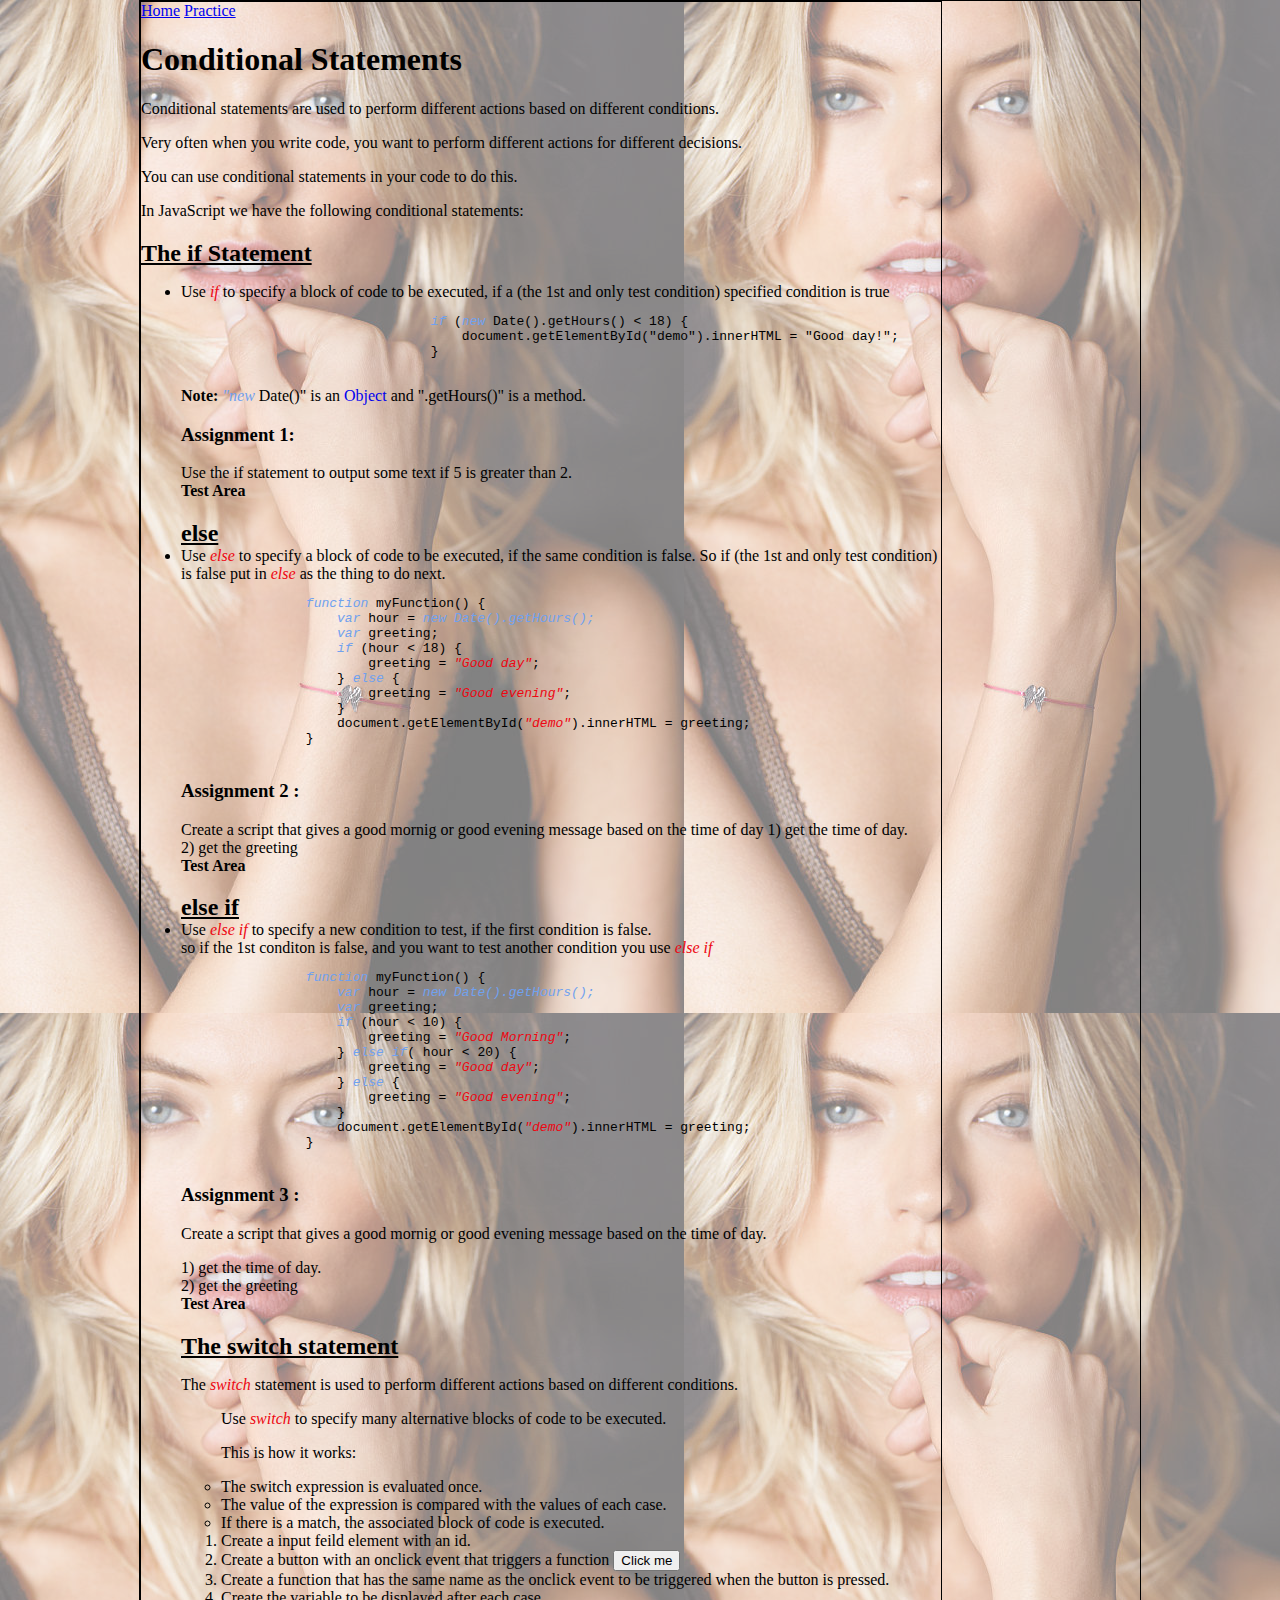
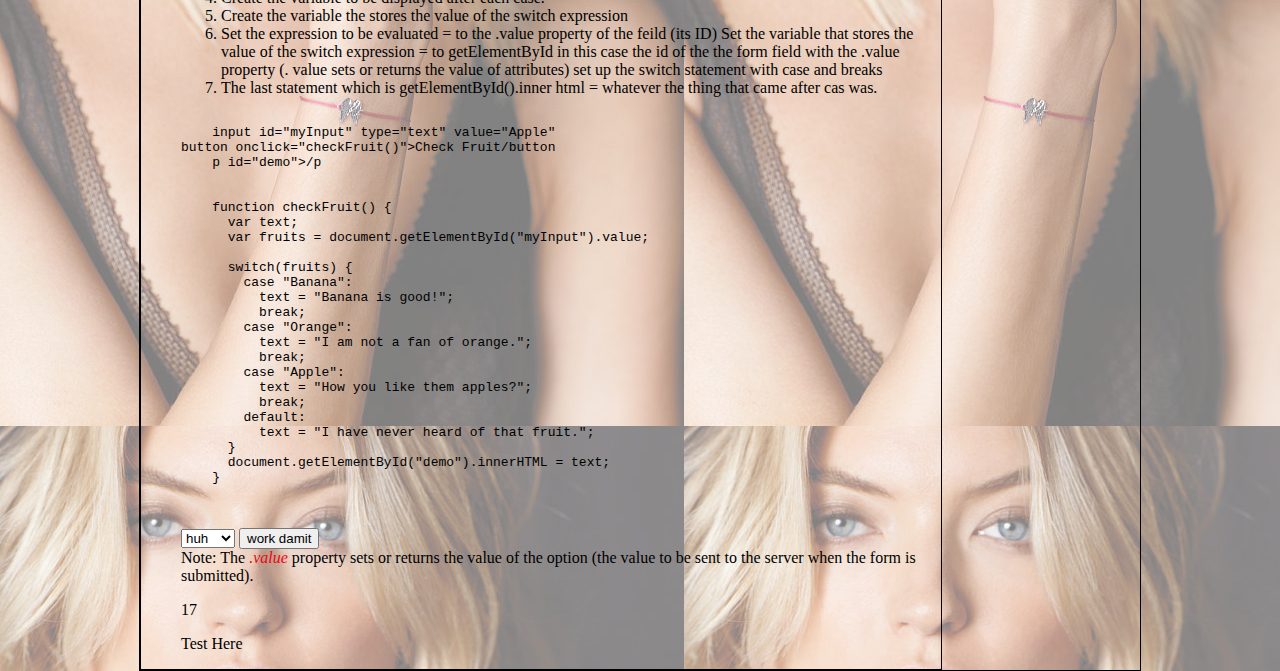
<file: conditionals.html>
<!DOCTYPE HTML>
<html lang="en">
 <head>
     <meta charset="UTF-8">
     <meta name="viewport" content="width=device-width, initial-scale=1.0">
     <meta name="author" content="Judav Delpardo">

        <title>Conditionals</title>
            <link rel="stylesheet" type="text/css" href="style.css"  media="screen, projection">
                <script src="https://ajax.googleapis.com/ajax/libs/jquery/1.12.0/jquery.min.js"></script>




  </head>


<body>
    <div id="container">
        <a href="index.html">Home</a>
        <a href="practice.html">Practice</a>

<h1>Conditional Statements</h1>

        <p>Conditional statements are used to perform different actions based on different conditions.</p>


        <p>Very often when you write code, you want to perform different actions for different decisions.</p>

        <p>You can use conditional statements in your code to do this.</p>

        <p>In JavaScript we have the following conditional statements:</p>


            <h2 class="heading">The if Statement</h2>
                <ul>
                    <li>Use <em class="codeRed">if</em> to specify a block of code to be executed, if a (the 1st and only test condition) specified
                        condition is true</li>
                            <pre>
                                <em class="codeBlue">if</em> (<em class="codeBlue">new</em> Date().getHours() < 18) {
                                    document.getElementById("demo").innerHTML = "Good day!";
                                }
                                    </pre>
                                    <b>Note:</b> <em class="codeBlue"> "new</em> Date()" is an <a style="text-decoration: none;" href="getDate_methods.html">
                                               Object</a> and ".getHours()" is a method.
<h3 class="assingment">Assignment 1:</h3>Use the if statement to output some text if 5 is greater than 2.<br>
<b class="resultArea" id="cRA1">Test Area</b>
<script>





</script>






    <h2 class="heading">else</h2>
            <li>Use <em class="codeRed">else</em> to specify a block of code to be executed, if the same condition is false. So if (the 1st and only test condition) is false put in <em class="codeRed"> else</em> as the thing to do next.</li>
            <pre>
                <em class="codeBlue">function</em> myFunction() {
                    <em class="codeBlue">var</em> hour = <em class="codeBlue">new Date().getHours();
                    var</em> greeting;
                    <em class="codeBlue">if</em> (hour < 18) {
                        greeting = <em class="codeRed">"Good day"</em>;
                    } <em class="codeBlue">else</em> {
                        greeting = <em class="codeRed">"Good evening"</em>;
                    }
                    document.getElementById(<em class="codeRed">"demo"</em>).innerHTML = greeting;
                }
            </pre>


    <h3 class="assingment">Assignment 2 :</h3>Create a script that gives a good mornig or good evening message based on the time of day
            1) get the time of day.<br>
            2) get the greeting<br>
<b class="resultArea" id="cRA2">Test Area</b>





    <h2 class="heading">else if</h2>
            <li>Use <em class="codeRed">else if</em> to specify a new condition to test, if the first condition is false.</li>
            so if the 1st conditon is false, and you want to test another condition you use<em class="codeRed"> else if</em>
            <pre>
                <em class="codeBlue">function</em> myFunction() {
                    <em class="codeBlue">var</em> hour = <em class="codeBlue">new Date().getHours();
                    var</em> greeting;
                    <em class="codeBlue">if</em> (hour < 10) {
                        greeting = <em class="codeRed">"Good Morning"</em>;
                    } <em class="codeBlue">else if</em>( hour < 20) {
                        greeting = <em class="codeRed">"Good day"</em>;
                    } <em class="codeBlue">else</em> {
                        greeting = <em class="codeRed">"Good evening"</em>;
                    }
                    document.getElementById(<em class="codeRed">"demo"</em>).innerHTML = greeting;
                }
            </pre>

            <h3 class="assingment">Assignment 3 :</h3>
            <p>Create a script that gives a good mornig or good evening message based on the time of day.</p>
                1) get the time of day.<br>
                2) get the greeting<br>
    <b class="resultArea" id="cRA3">Test Area</b>









        <h2 class="heading">The switch statement</h2>
            <p>The <em class="codeRed">switch</em> statement is used to perform different actions based on different conditions.</p>
            <ul>
                Use <em class="codeRed">switch</em> to specify many alternative blocks of code to be executed.
                <p>This is how it works:</p>

    <li>The switch expression is evaluated once.</li>
    <li>The value of the expression is compared with the values of each case.</li>
    <li>If there is a match, the associated block of code is executed.</li>

</ul>

<ol>

<li>Create a input feild element with an id.</li>
<li>Create a button with an onclick event that triggers a function  <button onclick="myFunction()">Click me</button></li>
<li>Create a function that has the same name as the onclick event to be triggered when the button is pressed.</li>
<li>Create the variable to be displayed after each case.</li>
<li>Create the variable the stores the value of the switch expression</li>
<li>Set the expression to be evaluated = to the .value property of the feild (its ID)

Set the variable that stores the value of the switch expression = to getElementById in this case the id of the the form field with the .value property (. value sets or returns the value of attributes)
set up the switch statement with case and breaks</li>
<li>The last statement which is getElementById().inner html = whatever the thing that came after cas was. </li>
</ol>
<pre>

    input id="myInput" type="text" value="Apple"
button onclick="checkFruit()">Check Fruit/button
    p id="demo">/p


    function checkFruit() {
      var text;
      var fruits = document.getElementById("myInput").value;

      switch(fruits) {
        case "Banana":
          text = "Banana is good!";
          break;
        case "Orange":
          text = "I am not a fan of orange.";
          break;
        case "Apple":
          text = "How you like them apples?";
          break;
        default:
          text = "I have never heard of that fruit.";
      }
      document.getElementById("demo").innerHTML = text;
    }


</pre>

<select id="myField">
 <option value="huh">huh</option>
 <option value="shit">shit</option>
 <option value="wtf">wtf</option>
 <option value="wtf22">wtf22</option>
</select>
<button onclick="blah()" type="button" name="button">work damit</button>

<script type="text/javascript">
function blah() {
    var whatToSay;
    var iDontKnow = document.getElementById("myField").value;

    switch (iDontKnow) {
        case "huh":
            whatToSay = "man i dont fucking know";
            break;
            case "shit":diff
            whatToSay = "shit man";
            break;
            case "wtf":
                whatToSay = "still dont understand, i hate git, why am i so sleepy";
                break;
                case "wtf22":
                    whatToSay = "I really fucking hate GIT and GIT hub fuck them both";
                    break;
        default: whatToSay = "im getting closer but am shit far away";

    }
      document.getElementById("test2").innerHTML = whatToSay;
}

</script>

<br>Note: The <em class="codeRed">.value</em> property sets or returns the value of the option (the value to be sent to the server when the form is submitted).


<p id="test">Test Here</p>
<p id="test2">Test Here</p>









        <script type="text/javascript">
        var time1 = new Date().getHours();
document.getElementById("test").innerHTML = time1;


        </script>


<script type="text/javascript">
var candy = new Date().getHours()
if( candy < 11) {
    console.log("i wanna eat some pussy");
}else {
    console.log("i wanna eat zuzanna's pussy so bad");
}
</script>






        <!-- end of container div --></div>
       </body>
       </html>
</file>
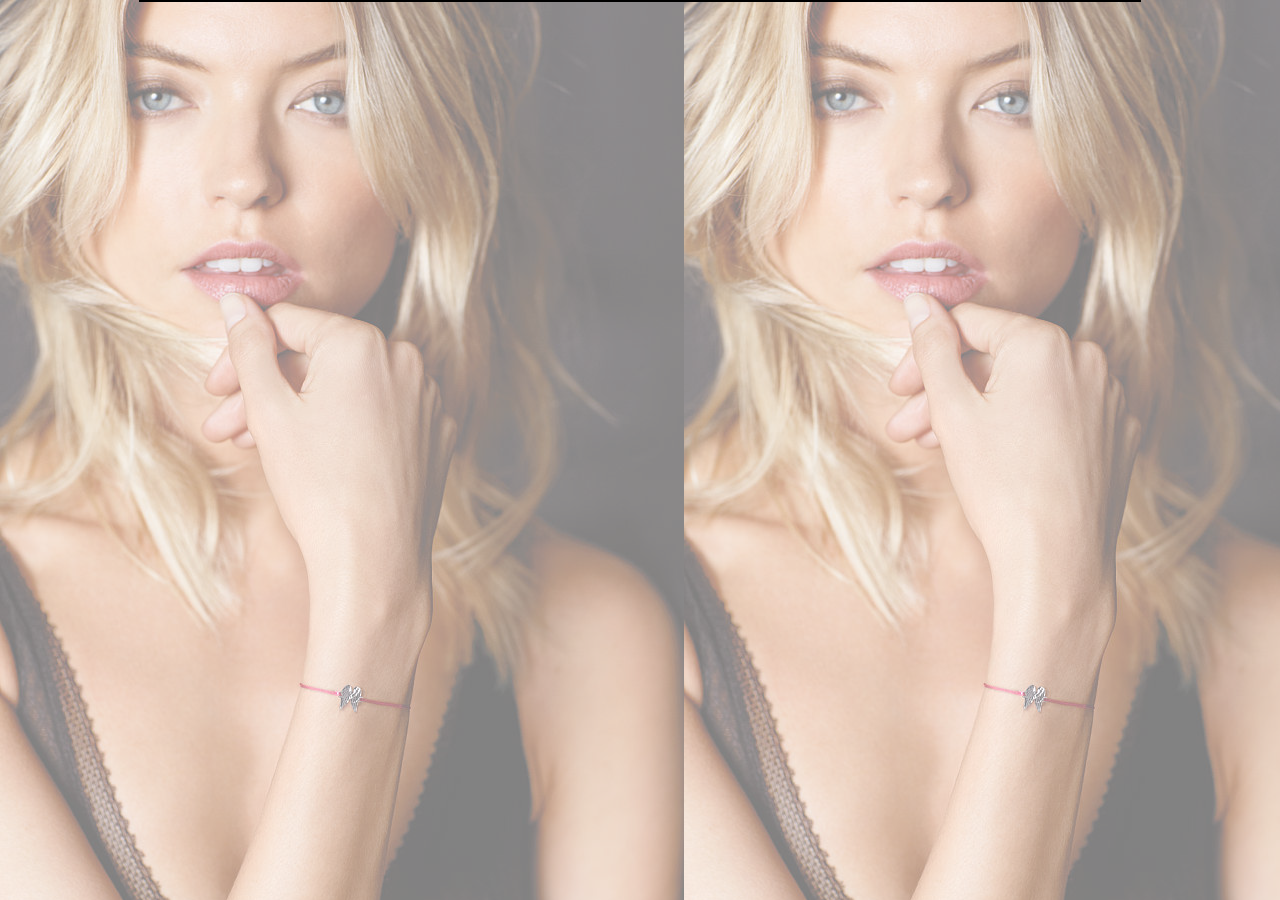
<file: deleteme.html>
<!DOCTYPE HTML>
<html lang="en">
 <head>
     <meta charset="UTF-8">
     <meta name="viewport" content="width=device-width, initial-scale=1.0">
     <meta name="author" content="Judav Delpardo">

        <title>JavaScript with Judav</title>
            <link rel="stylesheet" type="text/css" href="style.css"  media="screen, projection">
                <script src="https://ajax.googleapis.com/ajax/libs/jquery/1.12.0/jquery.min.js"></script>




  </head>
</file>
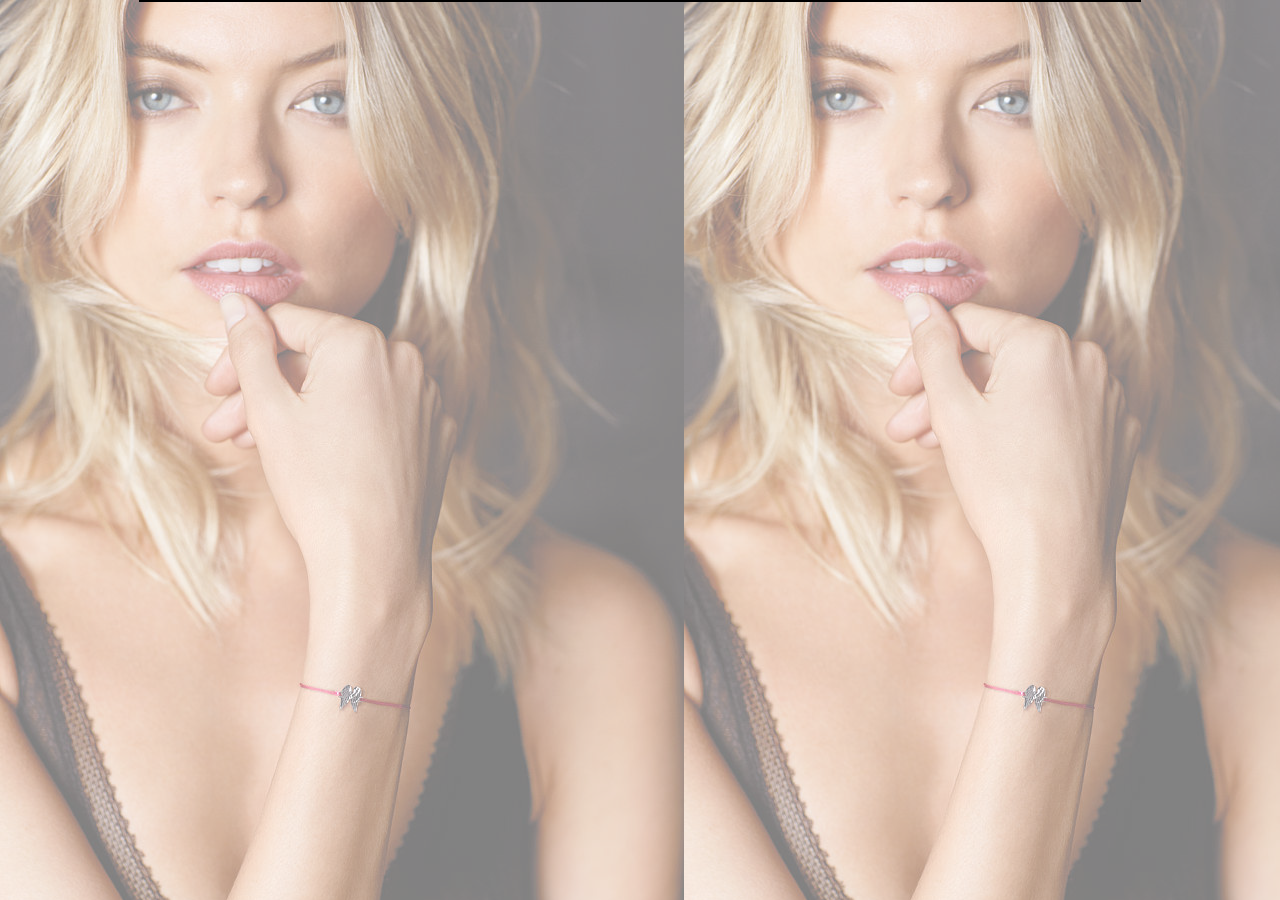
<file: floats.html>
<!DOCTYPE HTML>
<html lang="en">
 <head>
     <meta charset="UTF-8">
     <meta name="viewport" content="width=device-width, initial-scale=1.0">
     <meta name="author" content="Judav Delpardo">

        <title>CSS Layouts floats</title>
            <link rel="stylesheet" type="text/css" href="style.css"  media="screen, projection">
                <script src="https://ajax.googleapis.com/ajax/libs/jquery/1.12.0/jquery.min.js"></script>




  </head>



</body>
</html>
</file>
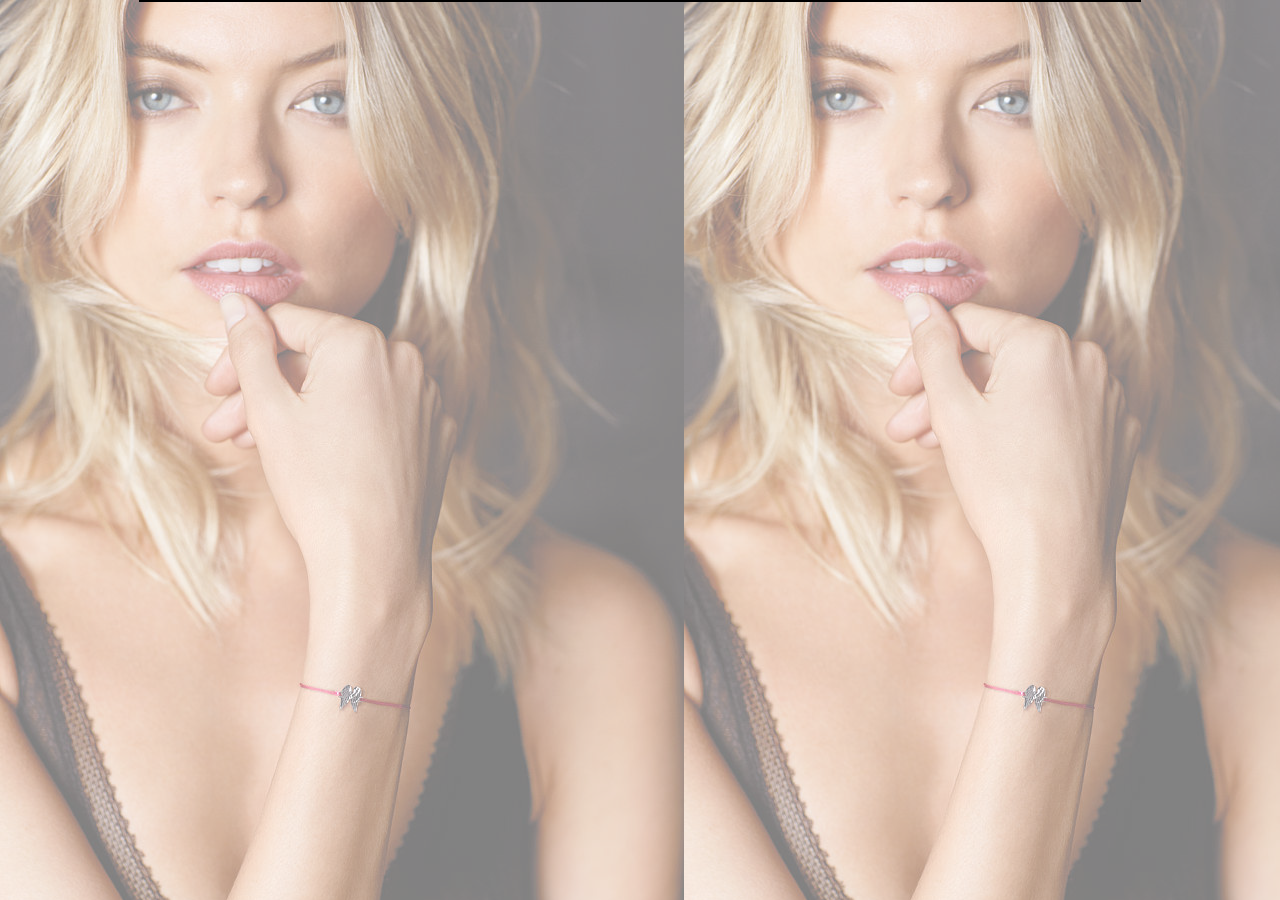
<file: frameWorks.html>
<!DOCTYPE HTML>
<html lang="en">
 <head>
     <meta charset="UTF-8">
     <meta name="viewport" content="width=device-width, initial-scale=1.0">
     <meta name="author" content="Judav Delpardo">

        <title>CSS Layouts Frameworks</title>
            <link rel="stylesheet" type="text/css" href="style.css"  media="screen, projection">
                <script src="https://ajax.googleapis.com/ajax/libs/jquery/1.12.0/jquery.min.js"></script>




  </head>



</body>
</html>
</file>
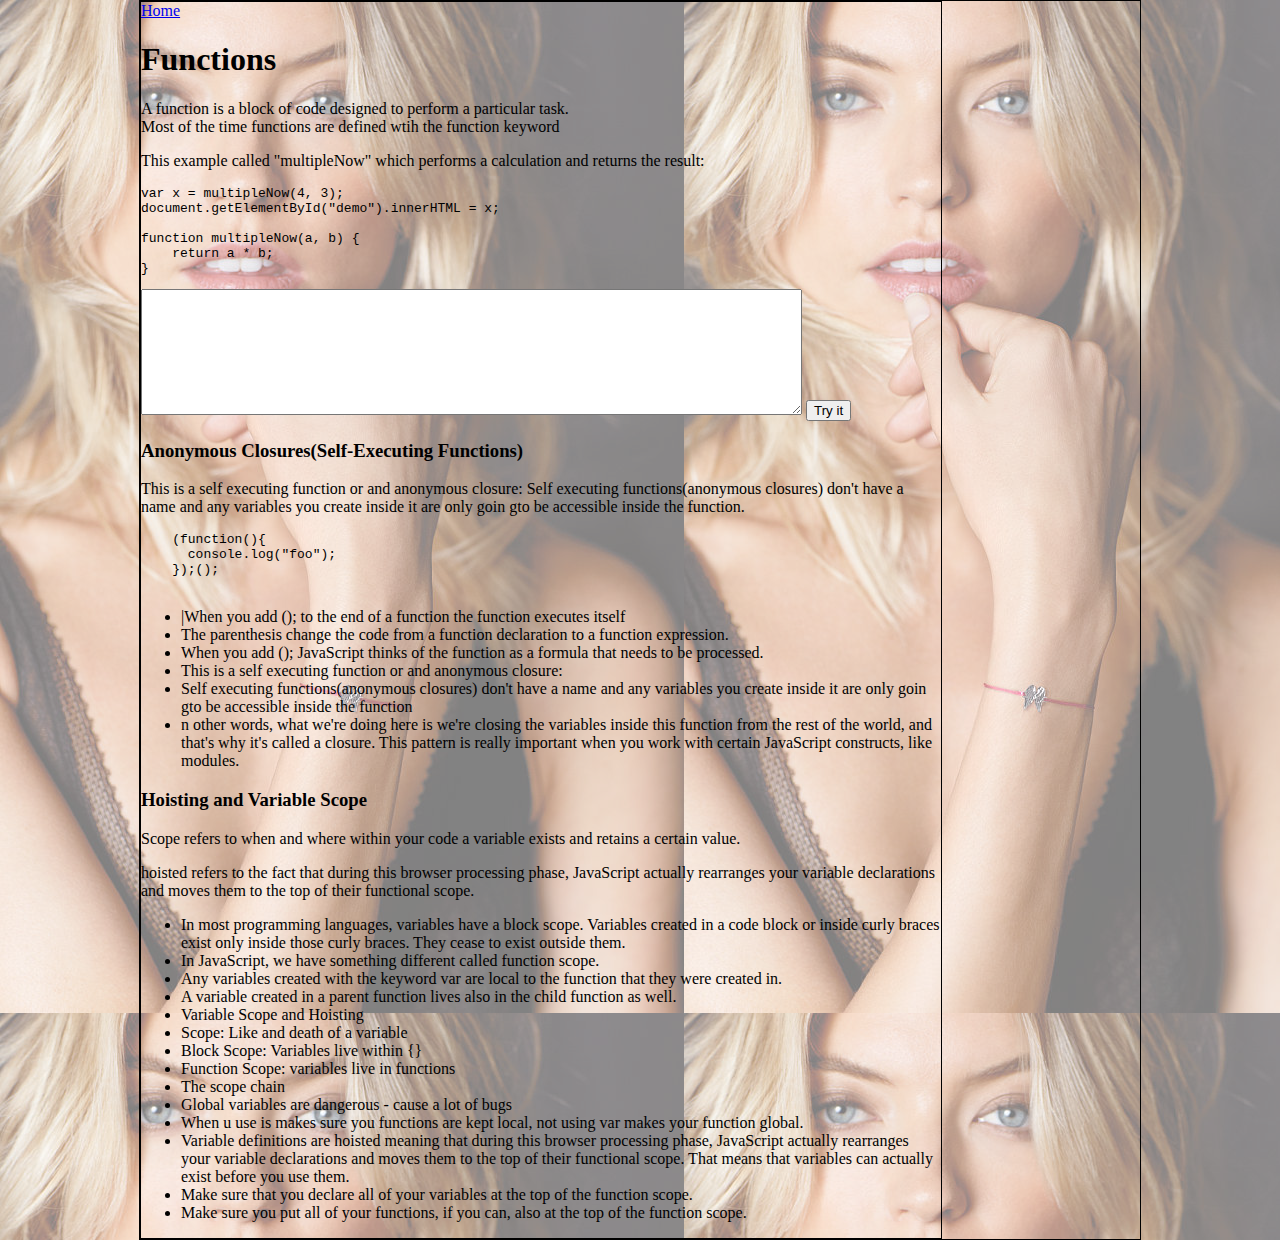
<file: functions.html>
<!DOCTYPE HTML>
<html lang="en">
 <head>
     <meta charset="UTF-8">
     <meta name="viewport" content="width=device-width, initial-scale=1.0">
     <meta name="author" content="Judav Delpardo">
    <title>Functions</title>
            <link rel="stylesheet" type="text/css" href="style.css"  media="screen, projection">
                <script src="https://ajax.googleapis.com/ajax/libs/jquery/1.12.0/jquery.min.js"></script>




  </head>


<body>
    <div id="container">
<a href="index.html">Home</a>

<h1>Functions</h1>
<p>A function is a block of code designed to perform a particular task.<br>
Most of the time functions are defined wtih the function keyword</p>
<p>This example called "multipleNow" which performs a calculation and returns the result:</p>
<pre>
var x = multipleNow(4, 3);
document.getElementById("demo").innerHTML = x;

function multipleNow(a, b) {
    return a * b;
}
</pre>

<script type="text/javascript">
document.getElementById("myBtn").addEventListener("click", multipleNow);
function multipleNow(a, b) {
    return a * b;
}

multipleNow();

</script>
<textarea name="multipleNow()" rows="8" cols="80"></textarea>
<button id="myBtn">Try it</button><p id="demo"></p>




<h3><a name="anonymousClosure">Anonymous Closures(Self-Executing Functions)</a></h3>
<p>
    This is a self executing function or and anonymous closure:
    Self executing functions(anonymous closures) don't have a name and any variables you create inside it are only goin gto be accessible inside the function.
</p>
    <pre>
    (function(){
      console.log("foo");
    });();
    </pre>
<ul>
<li>|When you add (); to the end of a function the function executes itself</li>
<li>The parenthesis change the code from a function declaration to a function expression. </li>
<li>When you add (); JavaScript thinks of the function as a formula that needs to be processed.</li>
<li>This is a self executing function or and anonymous closure:</li>
<li>Self executing functions(anonymous closures) don't have a name and any variables you create inside it are only goin gto be accessible inside the function </li>
<li>n other words, what we're doing here is we're closing the variables inside this function from the rest of the world, and that's why it's called a closure.

This pattern is really important when you work with certain JavaScript constructs, like modules. </li>
</ul>


<h3><a name="scopeAndHoisting">Hoisting and Variable Scope</a></h3>
<p>
    Scope refers to when and where within your code a variable exists and retains a certain value.
</p>

<p>hoisted refers to the fact that during this browser processing phase, JavaScript actually rearranges your variable declarations and moves them to the top of their functional scope.
</p>

<ul>

    <li>In most programming languages, variables have a block scope. Variables created in a code block or inside curly braces exist only inside those curly braces. They cease to exist outside
        them.</li>
    <li>In JavaScript, we have something different called function scope. </li>
    <li>Any variables created with the keyword var are local to the function that they were created in. </li>
    <li>A variable created in a parent function lives also in the child function as well.</li>
    <li>Variable Scope and Hoisting</li>
    <li>Scope: Like and death of a variable</li>
    <li>Block Scope: Variables live within {}</li>
    <li>Function Scope: variables live in functions</li>
    <li>The scope chain</li>
    <li>Global variables are dangerous - cause a lot of bugs </li>
    <li>When u use is makes sure you functions are kept local, not using var makes your function global. </li>
    <li>Variable definitions are hoisted meaning that during this browser processing phase, JavaScript actually rearranges your variable declarations and moves them to the top of their functional scope. That means that variables can actually exist before you use them.
    <li>Make sure that you declare all of your variables at the top of the function scope.</li>
<li>    Make sure you put all of your functions, if you can, also at the top of the function scope. </li>

</ul>

</body>
</html>
</file>
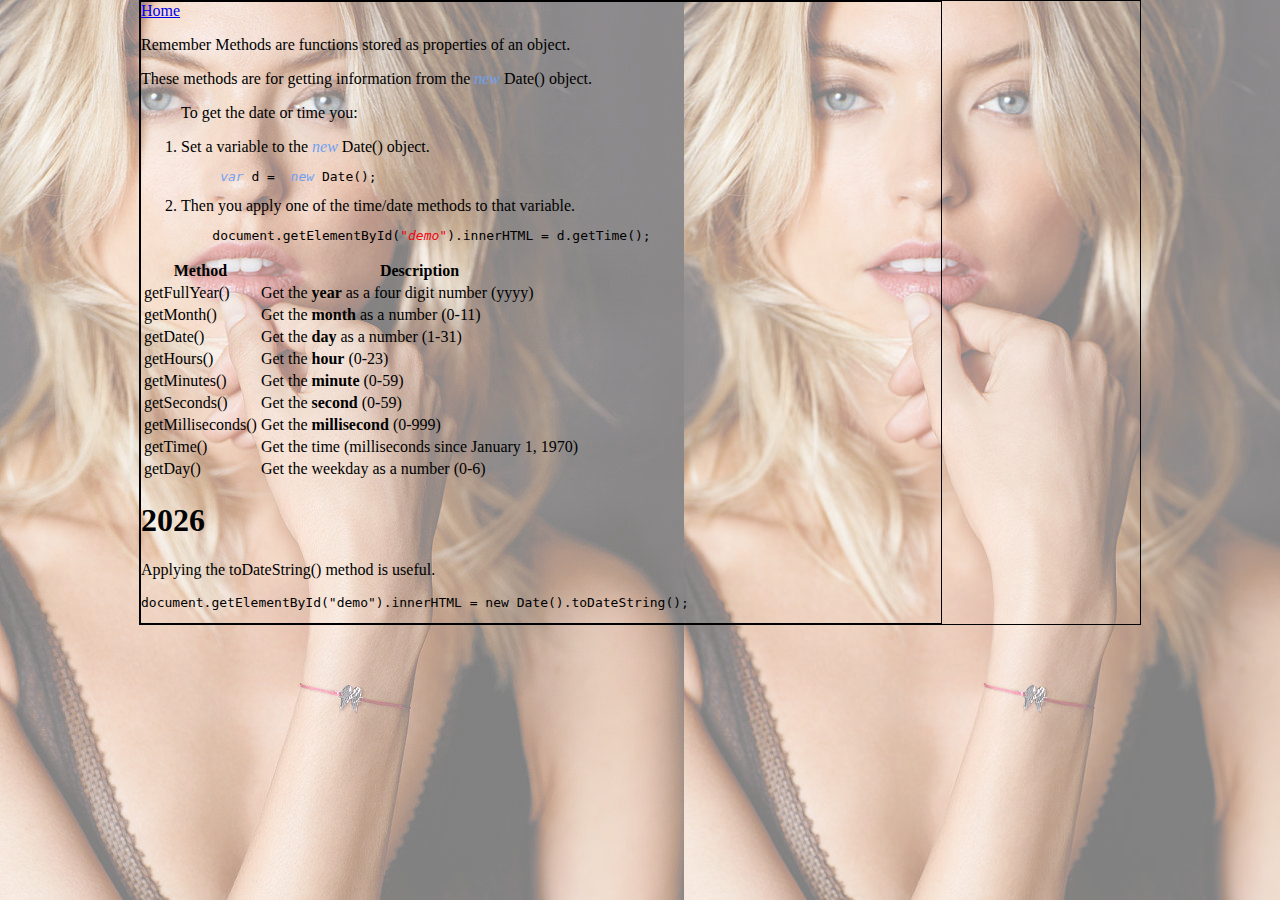
<file: getDate_methods.html>
<!DOCTYPE HTML>
<html lang="en">
 <head>
     <meta charset="UTF-8">
     <meta name="viewport" content="width=device-width, initial-scale=1.0">
     <meta name="author" content="Judav Delpardo">

        <title>JavaScript with Judav</title>
            <link rel="stylesheet" type="text/css" href="style.css"  media="screen, projection">
                <script src="https://ajax.googleapis.com/ajax/libs/jquery/1.12.0/jquery.min.js"></script>




  </head>


<body>
    <div id="container">
        <a href="index.html">Home</a>


<p>Remember Methods are functions stored as properties of an object.</p>
<p>These methods are for getting information from the<em class="codeBlue"> new</em> Date() object.</p>

<ol>
    <p>To get the date or time you:</p>
    <li>Set a variable to the <em class="codeBlue"> new</em> Date() object.</li>
<pre>
    <em class="codeBlue"> var</em> d = <em class="codeBlue"> new</em> Date();
</pre>
<li>Then you apply one of the time/date methods to that variable.</li>
<pre>
    document.getElementById(<em class="codeRed">"demo"</em>).innerHTML = d.getTime();
</pre>
</ol>

<table class="w3-table-all notranslate">
<tbody><tr>
<th>Method</th>
<th>Description</th>
</tr>
<tr>
<td>getFullYear()</td>
<td>Get the <strong>year</strong> as a four digit number (yyyy)</td>
</tr>
<tr>
<td>getMonth()</td>
<td>Get the <strong>month</strong> as a number (0-11)</td>
</tr>
<tr>
<td>getDate()</td>
<td>Get the <strong>day</strong> as a number (1-31)</td>
</tr>
<tr>
<td>getHours()</td>
<td>Get the <strong>hour</strong> (0-23)</td>
</tr>
<tr>
<td>getMinutes()</td>
<td>Get the <strong>minute</strong> (0-59)</td>
</tr>
<tr>
<td>getSeconds()</td>
<td>Get the <strong>second</strong> (0-59)</td>
</tr>
<tr>
<td>getMilliseconds()</td>
<td>Get the <strong>millisecond</strong> (0-999)</td>
</tr>
<tr>
<td>getTime()</td>
<td>Get the time (milliseconds since January 1, 1970)</td>
</tr>
<tr>
<td>getDay()</td>
<td>Get the weekday as a number (0-6)</td>
</tr>
</tbody></table>

<h1 id="dateDemo">Pratice putting date and time here, Fool!!!!</h1>


<script type="text/javascript">
    var q = new Date();
    document.getElementById("dateDemo").innerHTML = q.getFullYear();

</script>
<p>Applying the toDateString() method is useful.</p>
<pre>document.getElementById("demo").innerHTML = new Date().toDateString();</pre>





                <!-- end of container div --></div>
               </body>
               </html>
</file>
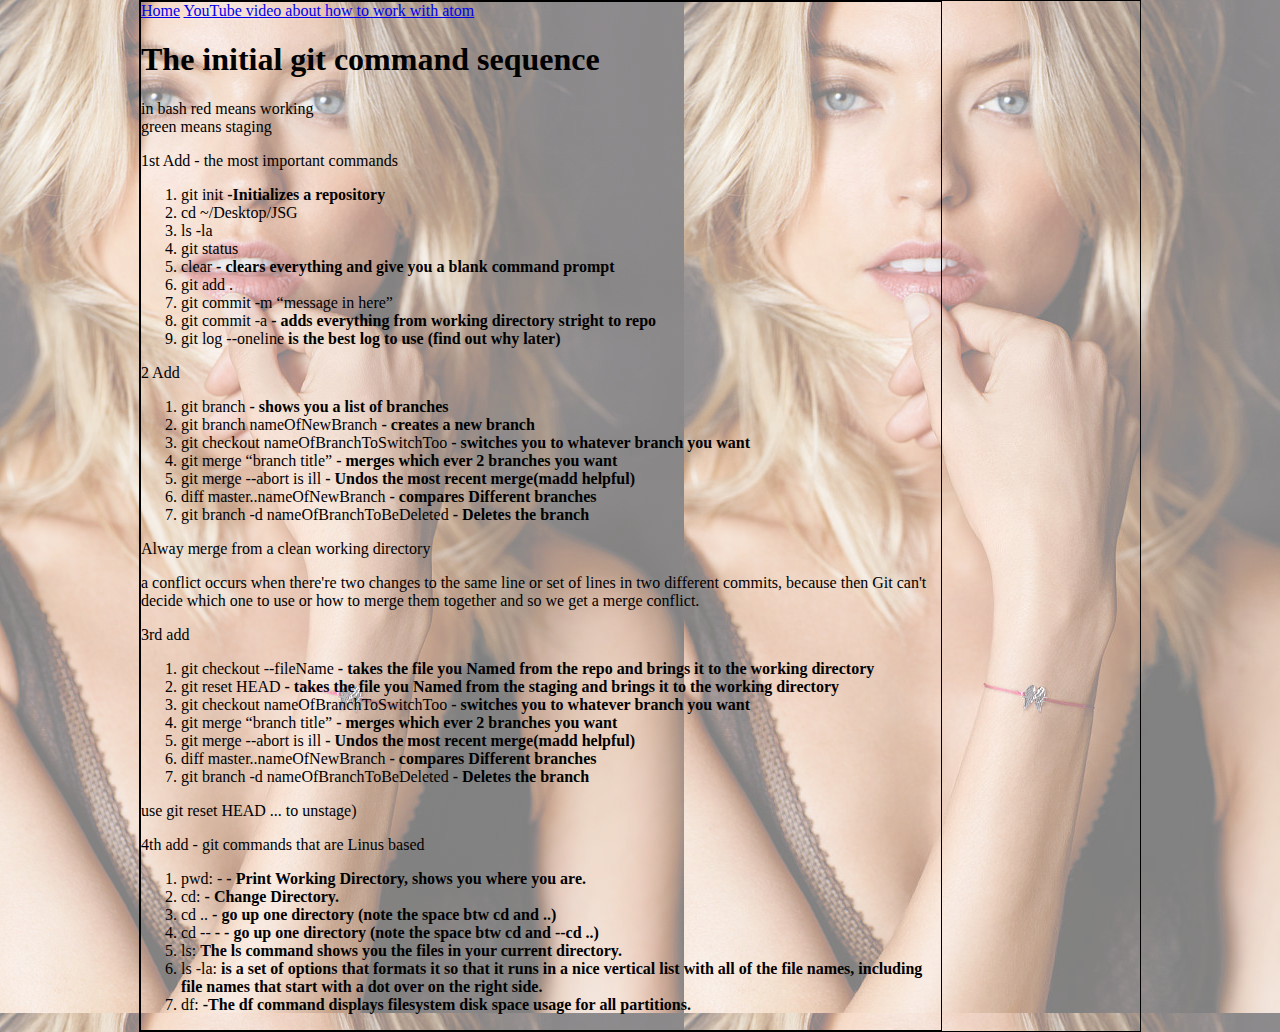
<file: gitCommands.html>
<!DOCTYPE HTML>
<html lang="en">
 <head>
     <meta charset="UTF-8">
     <meta name="viewport" content="width=device-width, initial-scale=1.0">
     <meta name="author" content="Judav Delpardo">
     <link rel="stylesheet" type="text/css" href="style.css"  media="screen, projection">
     <title>gitCommands</title>
 </head>
    <body>



<div id="container">

<nav>
    <a href="index.html">Home</a>
    <a href="https://www.youtube.com/watch?v=7Id1_VfbEKo">YouTube video about how to work with atom </a>
</nav>




<h1>The initial git command sequence</h1>

<p>in bash red means working<br>green means staging</p>
<p>1st Add - the most important commands</p>
<ol>

    <li>git init <b> -Initializes a repository</b></li>
    <li>cd ~/Desktop/JSG</li>
    <li>ls -la</li>
    <li>git status</li>
    <li>clear <b> - clears everything and give you a blank command prompt</b></li>
    <li>git add . </li>
    <li>git commit -m “message in here”</li>
    <li>git commit -a <b> - adds everything from working directory stright to repo</b></li>
    <li>git log --oneline <b> is the best log to use (find out why later)</b></li>
</ol>



<p>2 Add </p>
<ol>
    <li>git branch <b> - shows you a list of branches</b></li>
    <li>git branch nameOfNewBranch <b> - creates a new branch</b></li>
    <li>git checkout nameOfBranchToSwitchToo <b> - switches you to whatever branch you want</b></li>
    <li>git merge “branch title” <b> - merges which ever 2 branches you want </b></li>
    <li>git merge --abort is ill <b> - Undos the most recent merge(madd helpful) </b></li>
    <li>diff master..nameOfNewBranch <b> - compares Different branches</b></li>
    <li>git branch -d nameOfBranchToBeDeleted<b> - Deletes the branch</b></li>

</ol>

<p>Alway merge from a clean working directory </p>

<p>a conflict occurs when there're two changes to the same line or set of lines in two different commits, because then Git can't decide which one to use or how to merge them together and so we get a merge conflict. </p>


<p>3rd add</p>
<ol>
    <li>git checkout --fileName <b> - takes the file you Named from the repo and brings it to the working directory</b></li>
    <li>git reset HEAD<b> - takes the file you Named from the staging and brings it to the working directory</b></li>
    <li>git checkout nameOfBranchToSwitchToo <b> - switches you to whatever branch you want</b></li>
    <li>git merge “branch title” <b> - merges which ever 2 branches you want </b></li>
    <li>git merge --abort is ill <b> - Undos the most recent merge(madd helpful) </b></li>
    <li>diff master..nameOfNewBranch <b> - compares Different branches</b></li>
    <li>git branch -d nameOfBranchToBeDeleted<b> - Deletes the branch</b></li>

</ol>


<p>use git reset HEAD ... to unstage)</p>

<p>4th add - git commands that are Linus based </p>
<ol>
    <li>pwd: - <b> - Print Working Directory, shows you where you are.</b></li>
    <li>cd:<b> - Change Directory.</b></li>
    <li>cd .. <b> - go up one directory (note the space btw cd and ..)</b></li>
    <li>cd -- <b> - - go up one directory (note the space btw cd and --cd ..) </b></li>
    <li>ls: <b>The ls command shows you the files in your current directory.  </b></li>
    <li>ls -la: <b> is a set of options that formats it so that it runs in a nice vertical list with all of the file names, including file names that start with a dot over on the right side.
</b></li>
    <li>df:<b> -The df command displays filesystem disk space usage for all partitions.</b></li>

</ol>


</div>









</body>
        </html>
</file>
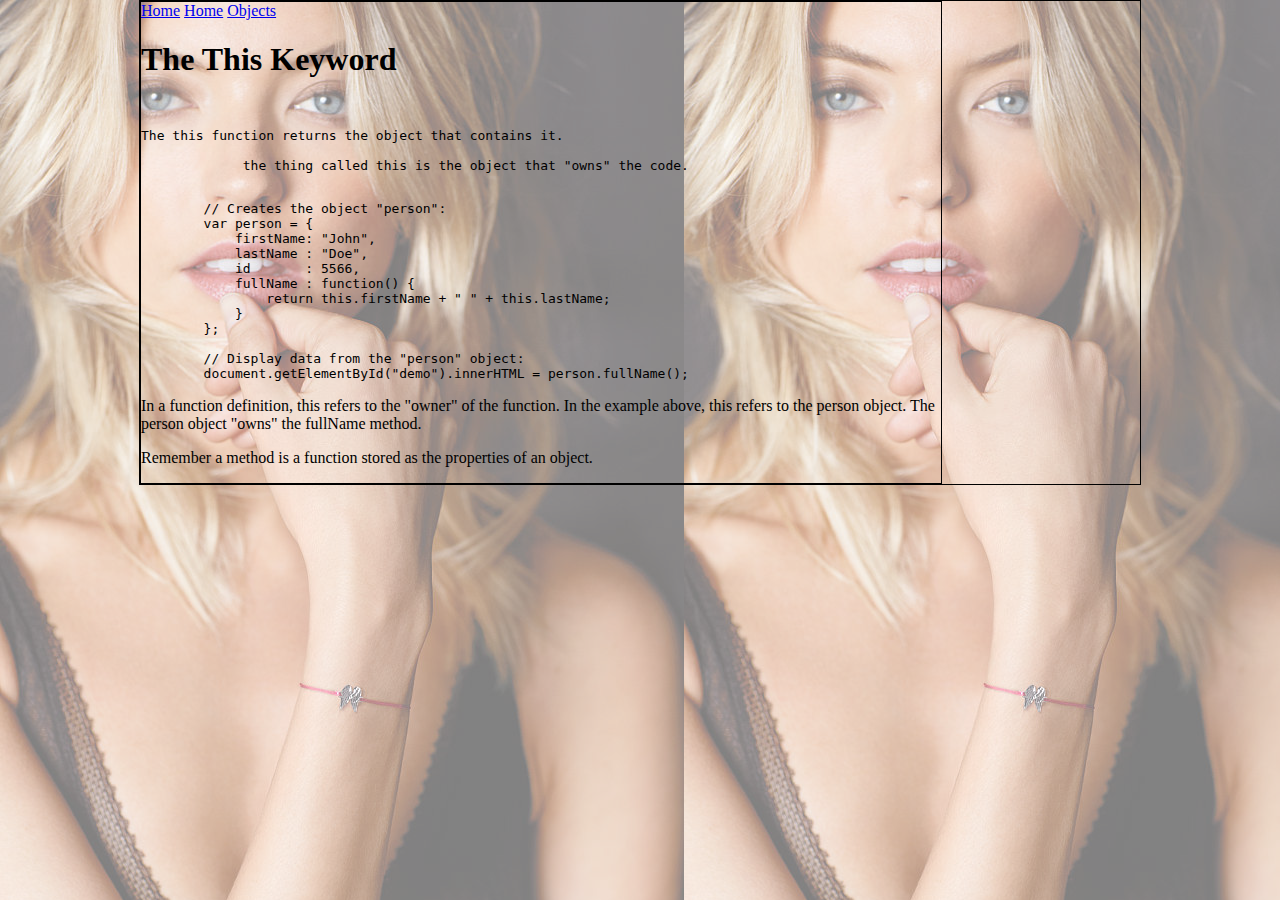
<file: keyword_this.html>
<!DOCTYPE HTML>
<html lang="en">
 <head>
     <meta charset="UTF-8">
     <meta name="viewport" content="width=device-width, initial-scale=1.0">
     <meta name="author" content="Judav Delpardo">

        <title>JavaScript with Judav</title>
            <link rel="stylesheet" type="text/css" href="style.css"  media="screen, projection">
                <script src="https://ajax.googleapis.com/ajax/libs/jquery/1.12.0/jquery.min.js"></script>




  </head>


<body>
    <div id="container">
        <a href="index.html">Home</a>
        <a href="index.html">Home</a>
        <a href="objects.html">Objects</a>
<h1>The This Keyword</h1>
<pre>
        <p>The this function returns the object that contains it.<br>
             the thing called this is the object that "owns" the code.</p>
        // Creates the object "person":
        var person = {
            firstName: "John",
            lastName : "Doe",
            id       : 5566,
            fullName : function() {
                return this.firstName + " " + this.lastName;
            }
        };

        // Display data from the "person" object:
        document.getElementById("demo").innerHTML = person.fullName();
</pre>

<p>In a function definition, this refers to the "owner" of the function.

In the example above, this refers to the person object.

The person object "owns" the fullName method.</p>
        <p>Remember a method is a function stored as the properties of an object.</p>
        <!-- end of container div --></div>
       </body>
       </html>
</file>
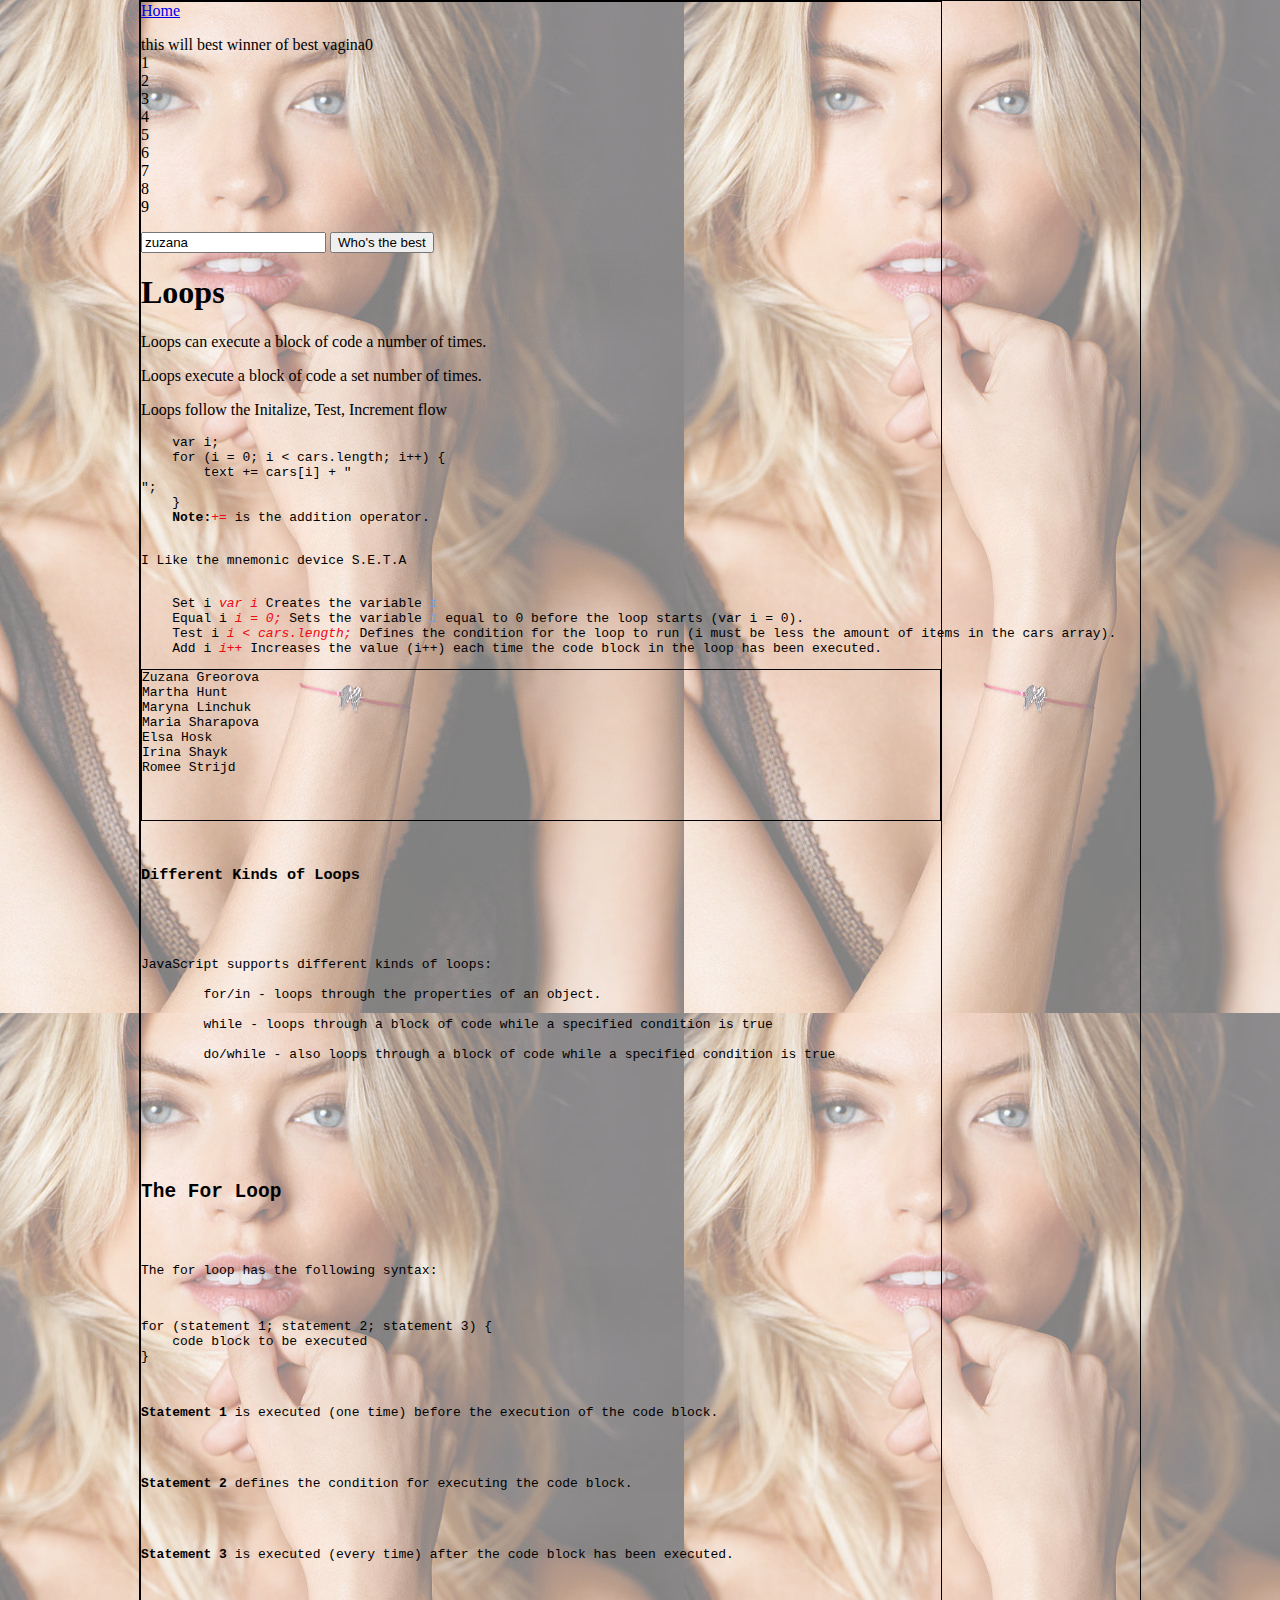
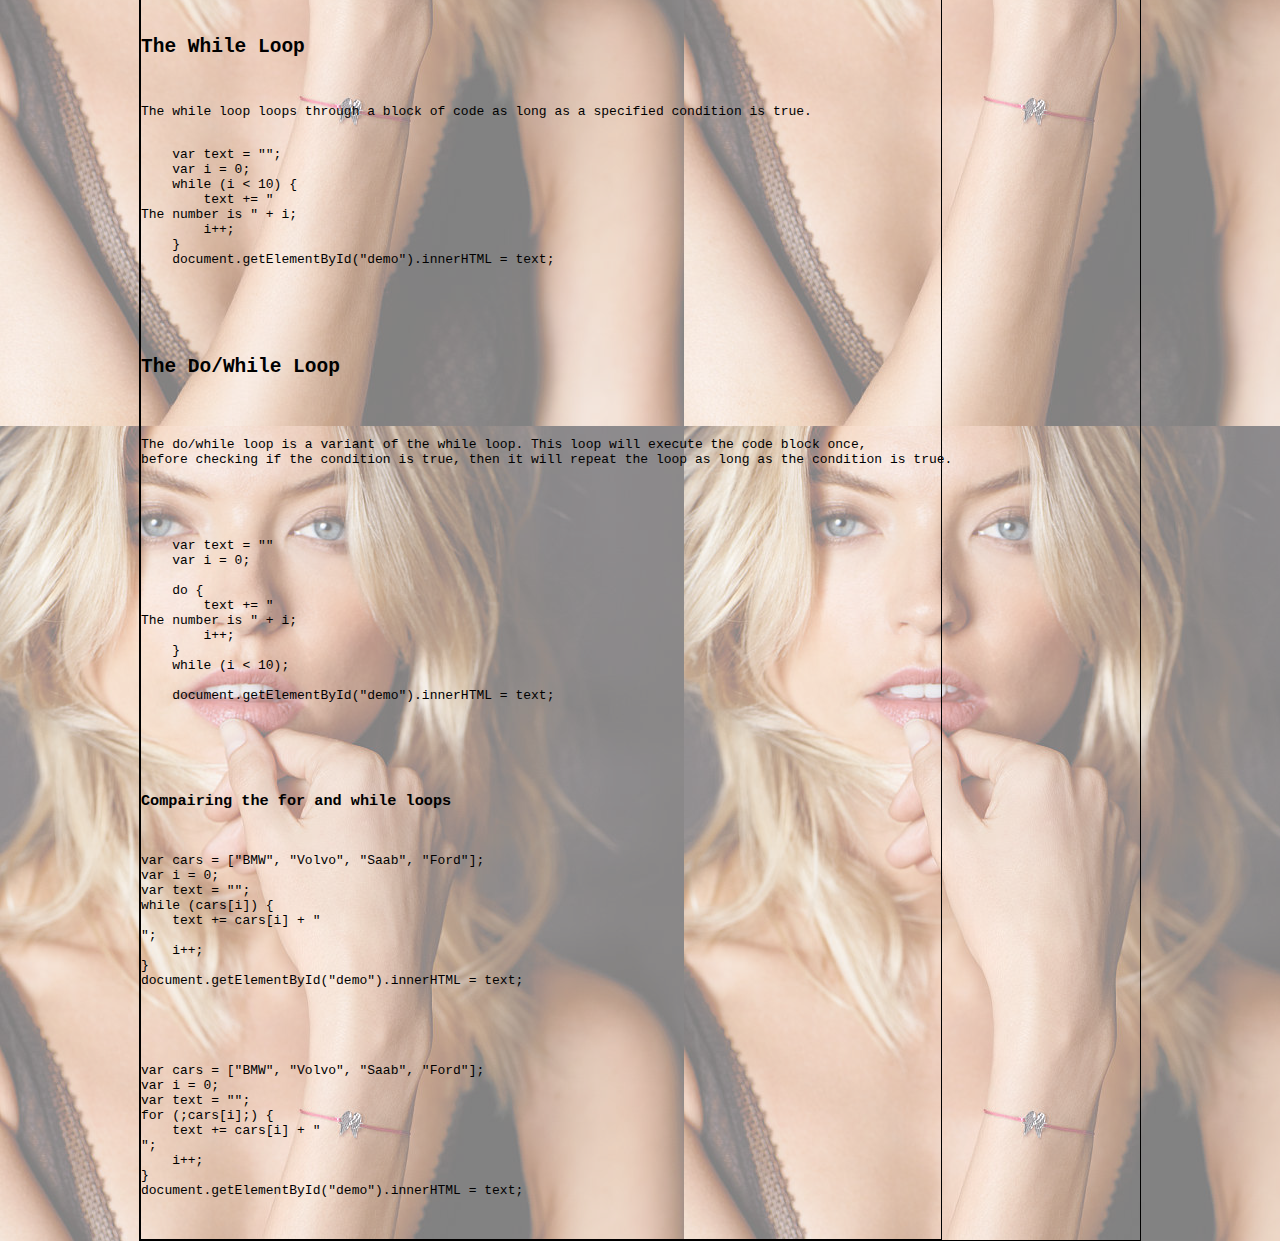
<file: Loops.html>
<!DOCTYPE HTML>
<html lang="en">
 <head>
     <meta charset="UTF-8">
     <meta name="viewport" content="width=device-width, initial-scale=1.0">
     <meta name="author" content="Judav Delpardo">

        <title>Loops</title>
            <link rel="stylesheet" type="text/css" href="style.css"  media="screen, projection">
                <script src="https://ajax.googleapis.com/ajax/libs/jquery/1.12.0/jquery.min.js"></script>




  </head>


<body>
    <div id="container">
        <a href="index.html">Home</a>

<p id="demo">this will best winner of best vagina</p>

<input id="bill" type="text" name="" value="zuzana">
<button onclick="pussyCheck()" type="button" name="button">Who's the best</button>

<script type="text/javascript">

function pussyCheck() {
var whatToSay;
var bestVagina = document.getElementById("bill").value;

switch (bestVagina) {
    case "zuzana":
        whatToSay = "zuzana gregorova has the best vagina";
        break;
        case "machalea":
            whatToSay = "machalea konicheava has the best vagina";
            break;
            case "Christina":
                whatToSay = "Christina makowski has the best vagina";
                break;
    default: whatToSay = "the best vagina is def had by some eastern european bitch";

}
document.getElementById("demo").innerHTML = whatToSay;
}

</script>




<h1>Loops</h1>
<p>Loops can execute a block of code a number of times.</p>

<p>Loops execute a block of code a set number of times.</p>
<p>Loops follow the Initalize, Test, Increment flow</p>
<pre>
    var i;
    for (i = 0; i < cars.length; i++) {
        text += cars[i] + "<br>";
    }
    <b>Note:</b><em class="codeRed">+=</em> is the addition operator.
    <p>I Like the mnemonic device S.E.T.A</p>
    Set i <em class="codeRed">var i </em>Creates the variable <em class="codeBlue">i</em>
    Equal i <em class="codeRed">i = 0; </em>Sets the variable <em class="codeBlue">i</em> equal to 0 before the loop starts (var i = 0).
    Test i <em class="codeRed">i < cars.length; </em>Defines the condition for the loop to run (i must be less the amount of items in the cars array).
    Add i <em class="codeRed">i++ </em>Increases the value (i++) each time the code block in the loop has been executed.
<p id="grab" style="border: 1px solid; padding-bottom:0px; margin-bottom:0px;">


<script type="text/javascript">
    var wannaFuck = ["Zuzana Greorova", "Martha Hunt", "Maryna Linchuk", "Maria Sharapova", "Elsa Hosk", "Irina Shayk", "Romee Strijd"];
    var text ="";
    var i;

    for (var i = 0; i < wannaFuck.length; i++) {
        text += wannaFuck[i] + "<br>";
    }
    document.getElementById("grab").innerHTML = text;
</script>

<script type="text/javascript">
var i;
for (i = 0; i < 10; i++) {
document.getElementById("demo").innerHTML += i + "<br>";
}
</script>
</p>
    <h3>Different Kinds of Loops</h3>

        <p>JavaScript supports different kinds of loops:<br>
        for/in - loops through the properties of an object.<br>
        while - loops through a block of code while a specified condition is true<br>
        do/while - also loops through a block of code while a specified condition is true<br>
        </p>


    <h2>The For Loop</h2>

<p>The for loop has the following syntax:</p>
<pre>
for (statement 1; statement 2; statement 3) {
    code block to be executed
}
</pre>
<p><b>Statement 1</b> is executed (one time) before the execution of the code block.</p>

<p><b>Statement 2</b> defines the condition for executing the code block.</p>

<p><b>Statement 3</b> is executed (every time) after the code block has been executed.</p>


<h2>The While Loop</h2>

The while loop loops through a block of code as long as a specified condition is true.

<pre>
    var text = "";
    var i = 0;
    while (i < 10) {
        text += "<br>The number is " + i;
        i++;
    }
    document.getElementById("demo").innerHTML = text;

</pre>


<h2>The Do/While Loop</h2>
<p>
The do/while loop is a variant of the while loop. This loop will execute the code block once,
before checking if the condition is true, then it will repeat the loop as long as the condition is true.
</p>
<pre>


    var text = ""
    var i = 0;

    do {
        text += "<br>The number is " + i;
        i++;
    }
    while (i < 10);

    document.getElementById("demo").innerHTML = text;


</pre>

<h3>Compairing the for and while loops</h3>
<pre>
var cars = ["BMW", "Volvo", "Saab", "Ford"];
var i = 0;
var text = "";
while (cars[i]) {
    text += cars[i] + "<br>";
    i++;
}
document.getElementById("demo").innerHTML = text;





var cars = ["BMW", "Volvo", "Saab", "Ford"];
var i = 0;
var text = "";
for (;cars[i];) {
    text += cars[i] + "<br>";
    i++;
}
document.getElementById("demo").innerHTML = text;
</pre>
</file>
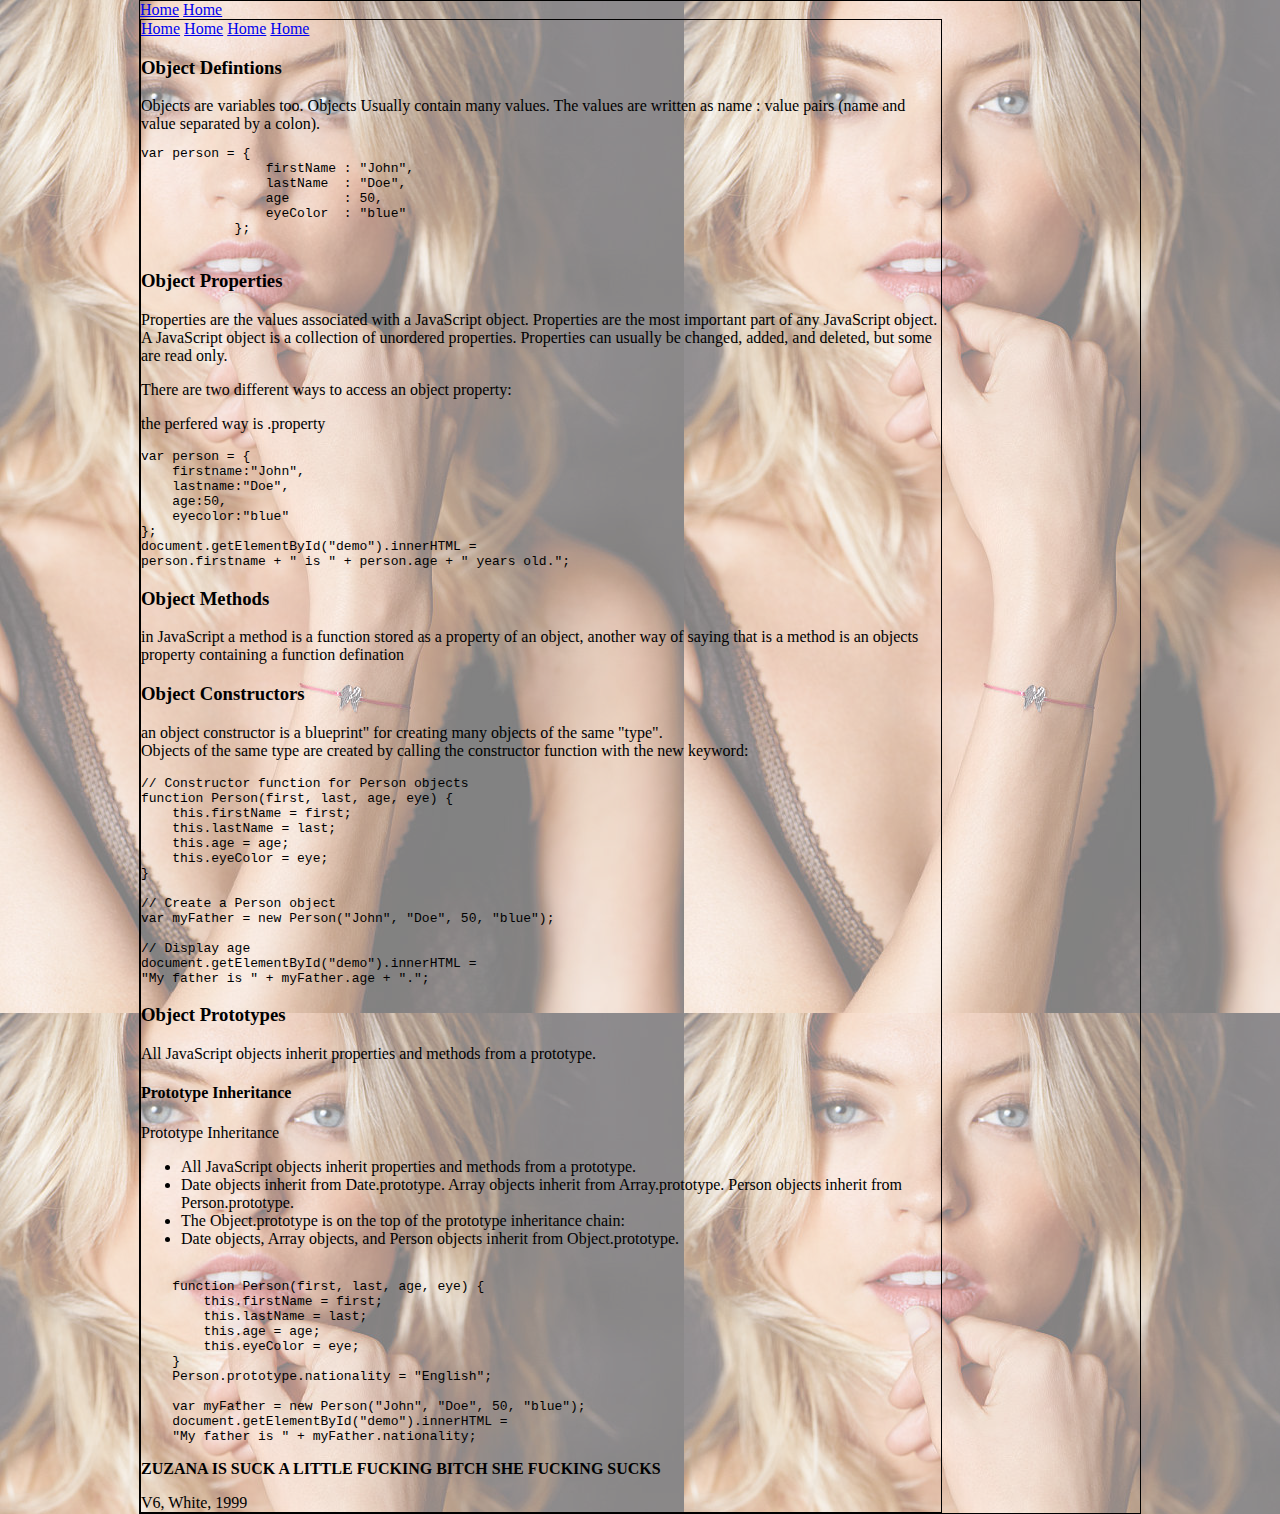
<file: objects.html>
<!DOCTYPE HTML>
<html lang="en">
 <head>
     <meta charset="UTF-8">
     <meta name="viewport" content="width=device-width, initial-scale=1.0">
     <meta name="author" content="Judav Delpardo">

        <title>JavaScript with Judav</title>
            <link rel="stylesheet" type="text/css" href="style.css"  media="screen, projection">
                <script src="https://ajax.googleapis.com/ajax/libs/jquery/1.12.0/jquery.min.js"></script>




  </head>
  <a href="index.html">Home</a>
  <a href="index.html">Home</a>
  <body>
      <div id="container">
          <a href="index.html">Home</a>
          <a href="index.html">Home</a>
          <a href="index.html">Home</a>
          <a href="index.html">Home</a>


<h3><a name="objectDefintions">Object Defintions </h3></a>
     Objects are variables too. Objects Usually contain many values.

       The values are written as name : value pairs (name and value separated by a colon).

       <pre>var person = {
                firstName : "John",
                lastName  : "Doe",
                age       : 50,
                eyeColor  : "blue"
            };
       </pre>
<h3><a name="objectProperties">Object Properties</h3></a>

<p>Properties are the values associated with a JavaScript object. Properties are the most important part of any JavaScript object.

A JavaScript object is a collection of unordered properties.

Properties can usually be changed, added, and deleted, but some are read only.</p>
<p>There are two different ways to access an object property:</p>
<p>the perfered way is .property</p>
<pre>
var person = {
    firstname:"John",
    lastname:"Doe",
    age:50,
    eyecolor:"blue"
};
document.getElementById("demo").innerHTML =
person.firstname + " is " + person.age + " years old.";
</pre>





<h3><a name=">objectMethods">Object Methods</h3></a>
<p>in JavaScript a method is a function stored as a property of an object, another way of saying that
    is a method is an objects property containing a function defination</p>



<h3><a name=">objectConstructors">Object Constructors</h3></a>
<p>an object constructor is a blueprint" for creating many objects of the same "type".<br>
Objects of the same type are created by calling the constructor function with the new keyword:</p>
<pre>// Constructor function for Person objects
function Person(first, last, age, eye) {
    this.firstName = first;
    this.lastName = last;
    this.age = age;
    this.eyeColor = eye;
}

// Create a Person object
var myFather = new Person("John", "Doe", 50, "blue");

// Display age
document.getElementById("demo").innerHTML =
"My father is " + myFather.age + ".";
</pre>

<h3><a name="objectPrototypes">Object Prototypes</h3></a>
All JavaScript objects inherit properties and methods from a prototype.
<h4>Prototype Inheritance</h4>Prototype Inheritance
<ul>
    <li>All JavaScript objects inherit properties and methods from a prototype.</li>

    <li>Date objects inherit from Date.prototype. Array objects inherit from
        Array.prototype. Person objects inherit from Person.prototype.</li>

    <li>The Object.prototype is on the top of the prototype inheritance chain:</li>

    <li>Date objects, Array objects, and Person objects inherit from Object.prototype.</li>
</ul>
<pre>

    function Person(first, last, age, eye) {
        this.firstName = first;
        this.lastName = last;
        this.age = age;
        this.eyeColor = eye;
    }
    Person.prototype.nationality = "English";

    var myFather = new Person("John", "Doe", 50, "blue");
    document.getElementById("demo").innerHTML =
    "My father is " + myFather.nationality;
</pre>























<p id="display">blah</p>
<script>

       var car = {
                type:"Fiat", model:"500", color:"White", engine: "V6", year: "1999"
                };
var killer = function zuz() {
    document.write(car.engine + ", " + car.color + ", " + car.year);
    document.getElementById("display").innerHTML = "<b>Zuzana is suck a little fucking bitch she fucking sucks</b>".toUpperCase();
}();

</script>
<!-- <script>
var iKnow = function kung() {
    console.log("foo");
}

iKnow();
// document.write(iKnow);
</script> -->


</script>
<!-- end of container div --></div>
</body>
</html>
</file>
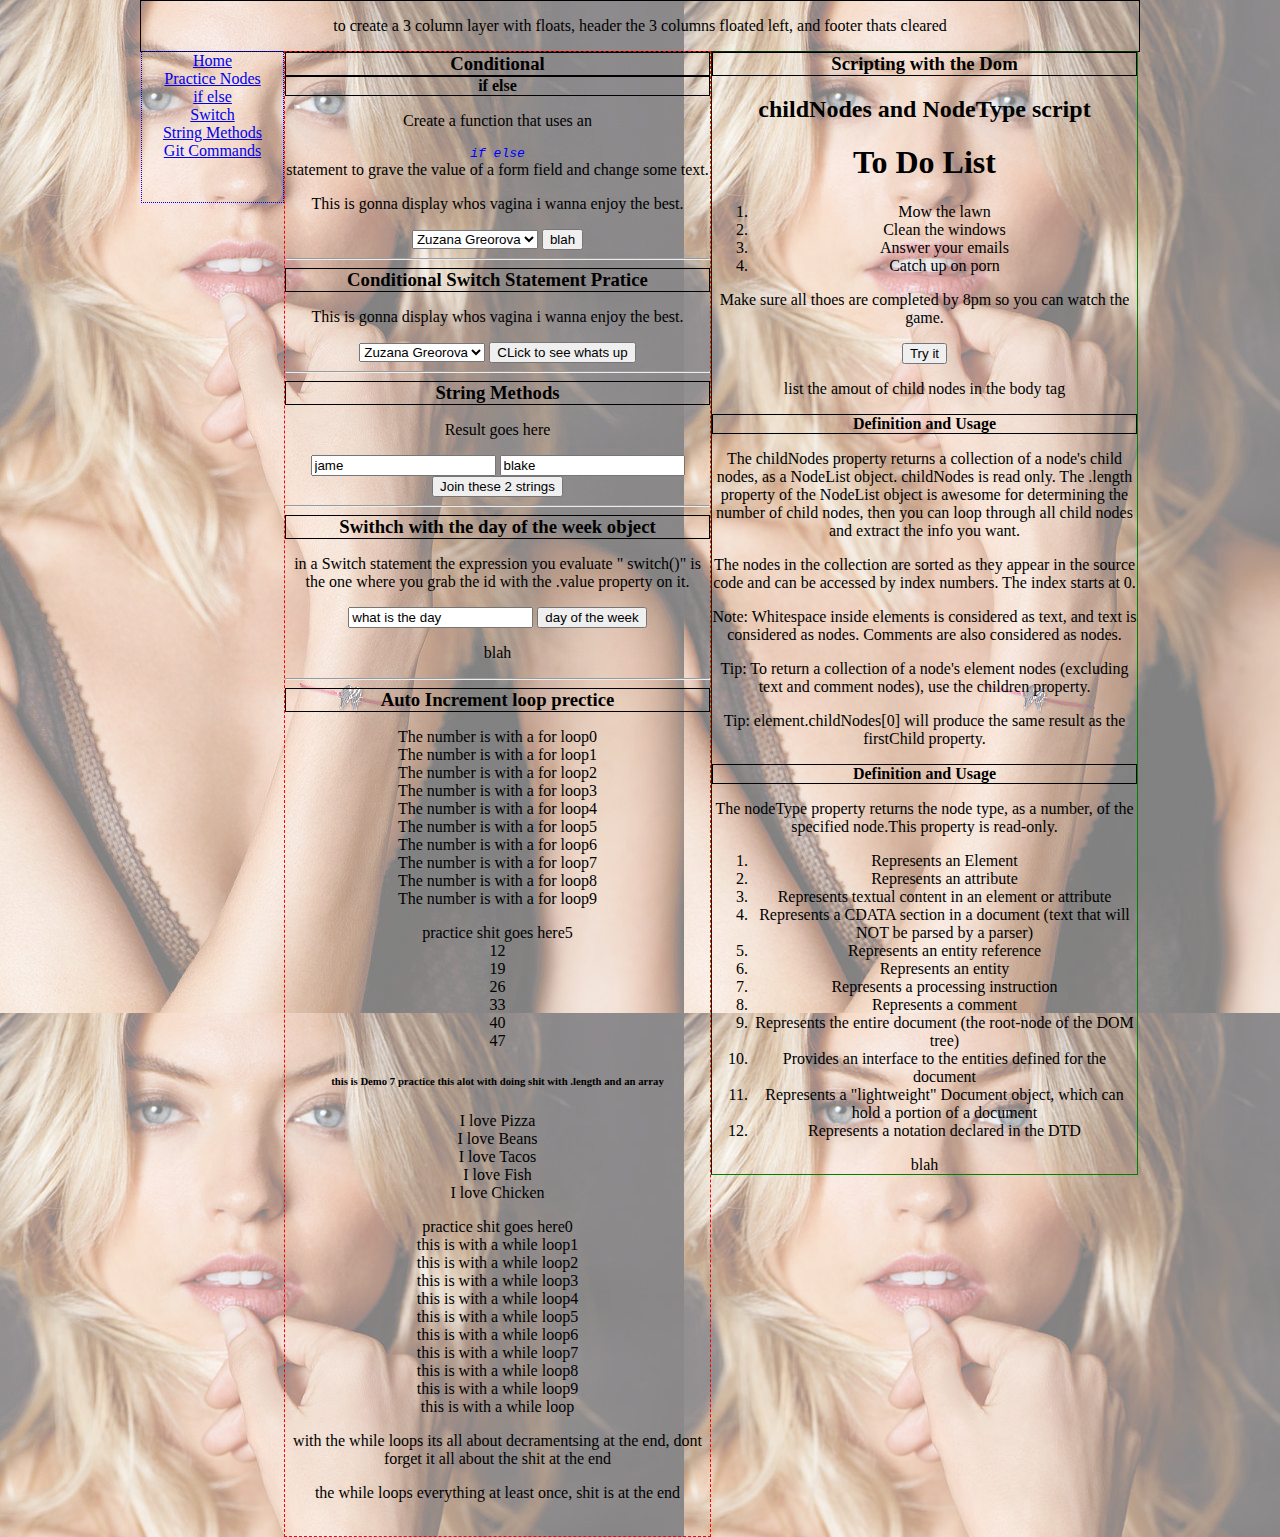
<file: practice.html>
<!DOCTYPE HTML>
<html lang="en">
 <head>
     <meta charset="UTF-8">
     <meta name="viewport" content="width=device-width, initial-scale=1.0">
     <meta name="author" content="Judav Delpardo">

        <title>Practice</title>
            <link rel="stylesheet" type="text/css" href="style.css"  media="screen, projection">
                <script src="https://ajax.googleapis.com/ajax/libs/jquery/1.12.0/jquery.min.js"></script>




<style media="screen">
    body {
        margin: 0 auto;
        width:1000px;
        border: 1px solid black;
        box-sizing: border-box;
        text-align: center;
    }
.div1 {
    width:141px;
    height:150px;
    border: 1px dotted blue;
    float:left;
    /* padding-left: 5px; */
}

.div2 {
    width:425px;
    /* height:1000px; */
    border: 1px dashed red;
    float:left;

}

.div3 {
    width:425px;
    /* height:1000px; */
    border: 1px inset green;
    float:left;
}

footer{
    clear: both;
}
h3{
    margin: 0px 0px 0px 0px;
    border: 1px solid black;
}

h4{
    margin: 0px 0px 0px 0px;
    border: 1px solid black;
}

pre{
    color: blue;
    font-style: italic;
    margin: 0px 0px 0px 0px;
}

</style>

  </head>
<body>
    <header>
    <p>to create a 3 column layer with floats, header the 3 columns floated left, and footer thats cleared </p>
    </header>

     <!--Left nav div with links -->
     <div class="div1">
          <a href="index.html">Home</a><br>
          <a href="practiceNodes.html">Practice Nodes</a><br>
          <a href="#stringMethods">if else</a><br>
          <a href="#stringMethods">Switch</a><br>
          <a href="#stringMethods">String Methods</a><br>
          <a href="gitCommands.html">Git Commands</a>
      </div>


<div class="div2">
 <h3><a name="ifElse">Conditional</a></h3>
 <h4>if else</h4>
<p>Create a function that uses an <pre>if else</pre> statement to grave the value of a form field and change some text.</p>
  <p id ="displayChoice2" >This is gonna display whos vagina i wanna enjoy the best.</p>
  <select id="wannaFuck2" name="">
      <option value="zuzana">Zuzana Greorova</option>
      <option value="Martha Hunt">Martha Hunt</option>
      <option value="Maryna Linchuk">Maryna Linchuk</option>
      <option value="mariaSharapova">Maria Sharapova</option>
      <option value="zuzana">Zuzana Greorova</option>
  </select>
  <button onclick="wannaFuck23()" type="button" name="button">blah</button>
<script type="text/javascript">

function wannaFuck23() {
var wannaFuck2 = document.getElementById("wannaFuck2").value;

    if(wannaFuck2 == "mariaSharapova"){
        document.getElementById("displayChoice2").innerHTML = "i'd deffiatly marry maria Sharapova, i love that bitch";
    } else if (wannaFuck2 == "zuzana"){
        document.getElementById("displayChoice2").innerHTML = "i cant stand that little bitch i need to win the lotto";
    }else{
        document.getElementById("displayChoice2").innerHTML = "fuck all this shit";
    }
document.getElementById("displayChoice2").innerHTML = wannaFuck23();
    }
</script>

  <hr>
<h3> <a name="switch">Conditional Switch Statement Pratice</a></h3>
<p id ="demo1" >This is gonna display whos vagina i wanna enjoy the best.</p>
<select id="wannaFuck" name="">
    <option value="zuzana">Zuzana Greorova</option>
    <option value="Martha Hunt">Martha Hunt</option>
    <option value="Maryna Linchuk">Maryna Linchuk</option>
    <option value="Maria Sharapova">Maria Sharapova</option>
    <option value="zuzana">Zuzana Greorova</option>
</select>
<button onclick="bitches()" type="button" name="button">CLick to see whats up</button>

<script type="text/javascript">
function bitches(){
var wannaFuck = document.getElementById("wannaFuck").value;
var whatToSay;
switch (wannaFuck) {
    case "Zuzana":
        whatToSay = "i've had a thing for Zuzana Greorova for years";
        break;
        case "Martha Hunt":
            whatToSay = "to think that pussy is right next door";
            break;
            case "Maryna Linchuk":
                whatToSay = "That pussy got eaten right upstairs";
                break;
                case "Maria Sharapova":
                    whatToSay = "Can you believe my baby has 135 million";
                    break;
    default: whatToSay = "Notice all these bitches are eastern european";

}
document.getElementById("displayChoice").innerHTML = whatToSay;
}

  // var wannaFuck = [Zuzana Greorova, Martha Hunt, Maryna Linchuk, Maria Sharapova, Elsa Hosk, Irina Shayk, Romee Strijd];


</script>
<hr>
<h3><a name="stringMethods"></a>String Methods</h3>
<p id="demo">Result goes here</p>
<input id="str1" type="text" name="" value="jame">
<input id="str2" type="text" name="" value="blake">
<button onclick="joinStr()" type="button" name="button">Join these 2 strings</button>

<script type="text/javascript">

function joinStr() {
    var str1 = document.getElementById("str1").value;
    var str2 = document.getElementById("str2").value;
    var str3 = str1.concat(str2);
    document.getElementById("demo").innerHTML = str3;
}

</script>




<hr>
<h3>Swithch with the day of the week object </h3>
    <p>in a Switch statement the expression you evaluate " switch()" is the one where you grab the id with the .value property on it.</p>

<input id="day of the week"type="" name="" value="what is the day">
<button onclick="trigger()" type="button" name="button">day of the week</button>
<p id="demo2">blah</p>
<!-- <script type="text/javascript">


function trigger(){
var day;
switch (new Date().getDay()) {
    case 0:
        day = "Sunday";
        break;
    case 1:
        day = "Monday";
        break;
    case 2:
        day = "Tuesday";
        break;
    case 3:
        day = "Wednesday";
        break;
    case 4:
        day = "Thursday";
        break;
    case 5:
        day = "Friday";
        break;
    case  6:
        day = "Saturday";
        document.getElementById("demo2").innerHTML = "Today is " + day;
}

</script> -->


<hr>
<h3>Auto Increment loop prectice</h3>
<p id="demo5">practice shit goes here</p>
<p id="demo6">practice shit goes here</p>
<h6>this is Demo 7 practice this alot with doing shit with .length and an array</h6><p id="demo7">demo 7</p>
<p id="demo8">practice shit goes here</p><p>with the while loops its all about decramentsing at the end, dont forget it all about the shit at the end </p>
<p>the while loops everything at least once, shit is at the end </p>
<script type="text/javascript">

var i;
var text = "";
for (i = 0; i < 10; i++) {
    text += "The number is with a for loop" + i + "<br>";
document.getElementById("demo5").innerHTML = text;
}
</script>
<br>
<script>
var i;
for (i = 5; i <= 50; i = i + 7) {
    document.getElementById("demo6").innerHTML += i + "<br>";
}
</script>


<script>
var text = "";
var food = ["Pizza", "Beans", "Tacos", "Fish", "Chicken"];
var i;

for (i = 0; i < food.length; i++) {
    text += "I love " + food[i] + "<br>";
}

document.getElementById("demo7").innerHTML = text;
</script>


<script>
var i = 0;
while (i <= 9) {
    document.getElementById("demo8").innerHTML += i + "<br> this is with a while loop";
    i++;
}
</script>

</div><!--end of left div -->

<div class="div3">
 <h3>Scripting with the Dom</h3>
 <h2>childNodes and NodeType script</h2>
<h1>To Do List</h1>
 <ol id="toDoList">
     <li>Mow the lawn</li>
     <li>Clean the windows</li>
     <li>Answer your emails</li>
      <li>Catch up on porn</li>

 </ol>
<p >Make sure all thoes are completed by 8pm so you can watch the game.</p>


<script>
function myFunction() {
    var c = document.body.childNodes;
    var txt = "";
    var i;
    for (i = 0; i < c.length; i++) {
        txt = txt + c[i].nodeName + "<br>";
    }

    document.getElementById("demo9").innerHTML = txt;
}
</script>



<script type="text/javascript">
function countListItems(){
    var olElements = document.getElementById("toDoList");
    var count = 0;
    for (var i = 0; i < olElements.childNodes.length; i++){
        if(olElements.childNodes[i].nodeType == 1) count++;
    }
    alert("the ordered list contains" + count + " items" );

}
</script>
<button onclick="myFunction()">Try it</button>
<p id="demo9">list the amout of child nodes in the body tag</p>
<!-- <button onclick="countListItems()" type="button" name="button">alert how many items in the to do list</button> -->


<h4>Definition and Usage</h4>
<p>The childNodes property returns a collection of a node's child nodes, as a NodeList object. childNodes is read only. The .length property of the NodeList object is awesome for determining the number of child nodes, then you can loop through all child nodes and extract the info you want.</p>
<p>The nodes in the collection are sorted as they appear in the source code and can be accessed by index numbers. The index starts at 0.</p>


<p>Note: Whitespace inside elements is considered as text, and text is considered as nodes. Comments are also considered as nodes.</p>

<p>Tip: To return a collection of a node's element nodes (excluding text and comment nodes), use the children property.</p>

<p>Tip: element.childNodes[0] will produce the same result as the firstChild property.</p>

<h4>Definition and Usage</h4>


<p></p>The nodeType property returns the node type, as a number, of the specified node.This property is read-only.

<ol>
    <li>Represents an Element</li>
    <li>Represents an attribute</li>
    <li>Represents textual content in an element or attribute</li>
    <li>Represents a CDATA section in a document (text that will NOT be parsed by a parser)</li>
    <li>Represents an entity reference</li>
    <li>Represents an entity</li>
    <li>Represents a processing instruction</li>
    <li>Represents a comment</li>
    <li>Represents the entire document (the root-node of the DOM tree)</li>
    <li>Provides an interface to the entities defined for the document</li>
    <li>Represents a "lightweight" Document object, which can hold a portion of a document</li>
    <li>Represents a notation declared in the DTD</li>
</ol>

<footer>blah</footer>

</div><!--end of Right div -->
</body>
</html>
</file>
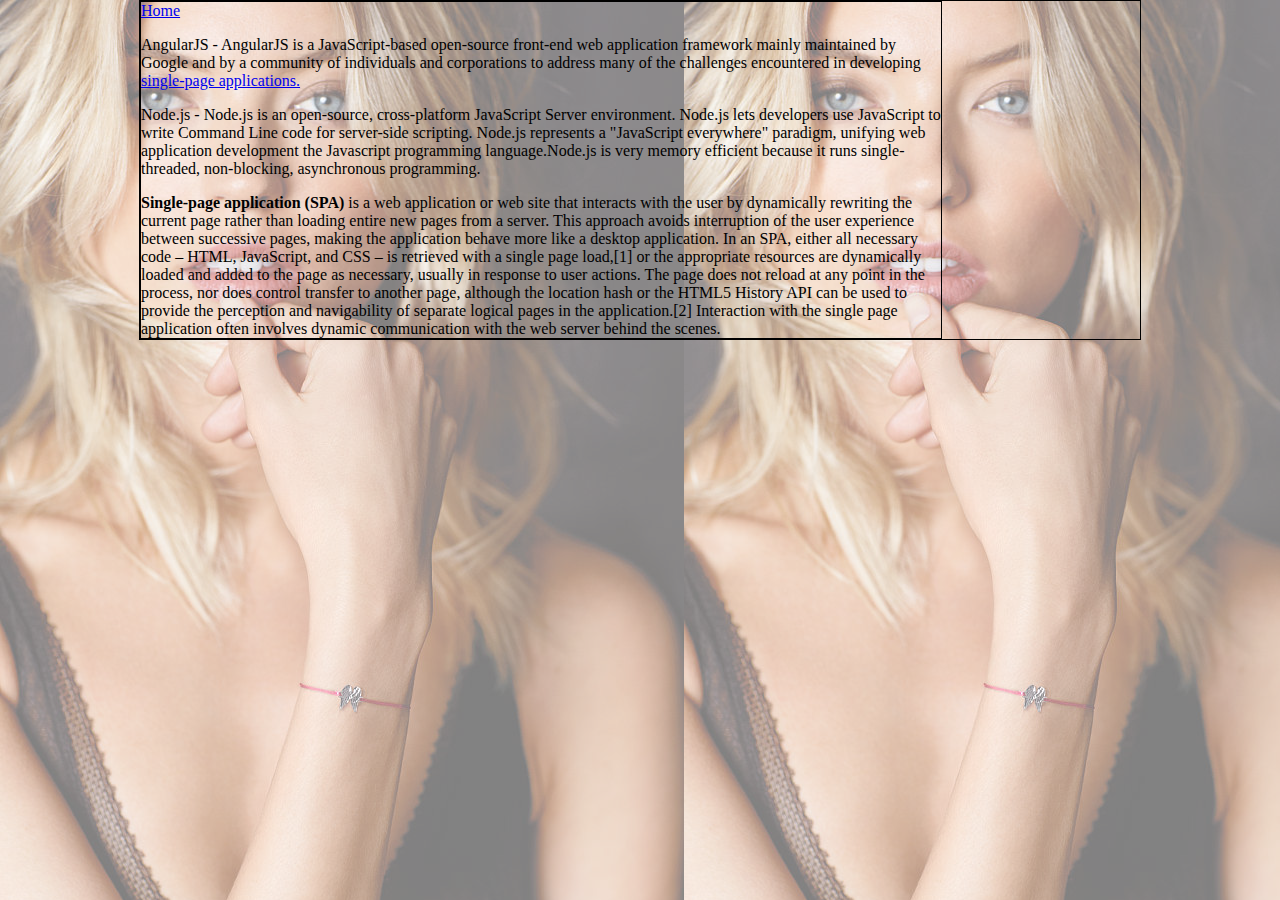
<file: what_everything_is.html>
<!DOCTYPE HTML>
<html lang="en">
 <head>
     <meta charset="UTF-8">
     <meta name="viewport" content="width=device-width, initial-scale=1.0">
     <meta name="author" content="Judav Delpardo">
    <title>What Everything is</title>
            <link rel="stylesheet" type="text/css" href="style.css"  media="screen, projection">
                <script src="https://ajax.googleapis.com/ajax/libs/jquery/1.12.0/jquery.min.js"></script>




  </head>


  <body>
      <div id="container">
           <a href="index.html">Home</a>

<p>AngularJS - AngularJS is a JavaScript-based open-source front-end web application framework mainly maintained by Google and by a community of
individuals and corporations to address many of the challenges encountered in developing<a href="#singlePageApp"> single-page applications.</a></p>




        <p>Node.js - Node.js is an open-source, cross-platform JavaScript Server environment. Node.js lets developers use JavaScript to write
        Command Line code for server-side scripting. Node.js represents a "JavaScript everywhere" paradigm, unifying web application development the Javascript programming language.Node.js is very memory efficient because it runs single-threaded, non-blocking, asynchronous programming.
</p>


<a name="singlePageApp"></a> <b>Single-page application (SPA)</b> is a web application or web site that interacts with the user by dynamically rewriting the current page rather than loading entire new pages from a server. This approach avoids interruption of the user experience between successive pages, making the application behave more like a desktop application. In an SPA, either all necessary code – HTML, JavaScript, and CSS – is retrieved with a single page load,[1] or the appropriate resources are dynamically loaded and added to the page as necessary, usually in response to user actions. The page does not reload at any point in the process, nor does control transfer to another page, although the location hash or the HTML5 History API can be used to provide the perception and navigability of separate logical pages in the application.[2] Interaction with the single page application often involves dynamic communication with the web server behind the scenes.




           <!-- end of container div --></div>
           </body>
           </html>
</file>
<file: style.css>
body{
    margin: 0 auto;
    width: 1000px;
    border: 1px solid black;
    background-image:url("images/mh1.png");
}
#container{
    width: 800px;
    border: 1px solid black;
}




.left{
    float: left;|
    border: 1px solid black;
}

.right{
    float:none;
    border: 1px solid black;
    padding-right:10px;
}
.codeBlue{
    color: #70a1ef;
    font-style: italic;

}

.codeRed{
    color: #ed0712;
    font-style: italic;

}

.heading{
        /* color:#0d3b84; */
        text-decoration: underline;
        margin-bottom: 0px;

    }
}

.assingment {
    color:#0d3b84;
    text-decoration: underline;
    margin-bottom: 0px;

}
</file>
